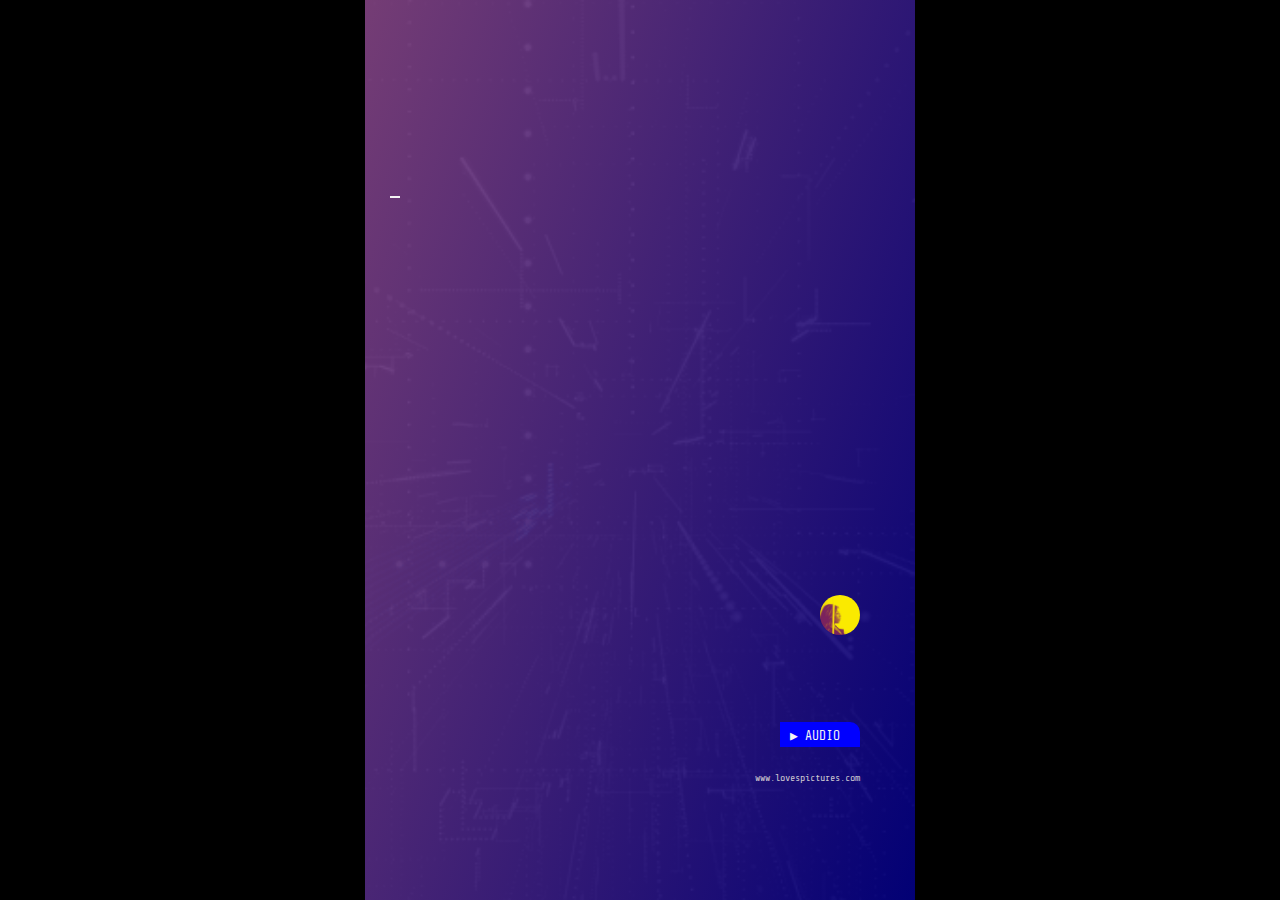
<file: text.html>
<!DOCTYPE html>
<html lang="en">

<head>
  <meta charset="UTF-8">
  <title>CodePen - JudithRicketts_matterBot_Trailer_02</title>
  <link rel='stylesheet' href='https://fonts.googleapis.com/css?family=Source+Code+Pro'>
  <link rel='stylesheet' href='https://cdnjs.cloudflare.com/ajax/libs/twitter-bootstrap/4.0.0-beta.2/css/bootstrap.css'>
  <link rel="stylesheet" href="css/text_style.css">
 
<!--   <script src="http://ajax.googleapis.com/ajax/libs/jquery/1.4.2/jquery.min.js"></script> -->
<!--   <script defer src="js/jquery.js"></script> -->
  <script defer src="js/text_style.js"></script>
  
  
  <link rel="icon" type="image/png" href="img/favicon.ico">
</head>

<body>
  <!-- partial:index.partial.html -->
  <html>

  <body>
    <title> Judith Ricketts matterBot trailer</title>
    <meta name="viewport" content="width=device-width, initial-scale=1">


    <div class="container">
      <div class="output" id="output">
        <h1 class="cursor"></h1>
        <p></p>
      </div>
    </div>

    <img class="img" src="img/JudithRicketts.jpg" alt="JudithRicketts Profile picture">
    <!-- <button class="button button4">play</button> -->

    <!-- play pause audio -->
    <audio id="track">
      <source src="component\matterBotAudio.mp3" type="audio/mpeg" alt="audio text" />
    </audio>
    
    <!-- <audio id="track">
      <source src="https://assets.codepen.io/1553821/matterBotAudio.mp3" type="audio/mpeg" alt="audio text" />
    </audio>  -->

    <div id="player-container">
      <div id="play-pause" class="play">▶ audio </div>
    </div>
    <!-- play pause audio - end  -->

    <!-- Artist website -->
    <h6><a href="https://lovespictures.com/" target="_blank" alt="link to artist website"> www.lovespictures.com </h6>
  </body>




</body>

</html>
</file>
<file: css/text_style.css>
@import url(https://fonts.googleapis.com/css?family=Share+Tech+Mono);
html {
  background-color: #000;
  display: flex;
  justify-content: center;
  align-items: center;
}

/* reset page   */
* {
  margin: 0;
  padding: 0;
  box-sizing: border-box;
}

:root {
  --color-white: #f3f3f3;
  /* text   */
  --color-blue: #0000ff;
  /* button */
  --color-grey: #cac6cf;
  /* link   */
}

*,
*:before,
*:after {
  margin: 0;
  padding: 0;
  box-sizing: border-box;
}

body {
  font-family: "Share Tech Mono", monospace;
  color: var(--color-white);
  margin: 0;

  content: "";
  position: absolute;
  top: 0;
  max-width: 550px;

  /* displlay with */
  height: 100%;
  width: 100%;
  z-index: -1;
  background: var(--color-darkblue);
  background-image: linear-gradient(
      290deg,
      rgba(2, 0, 123, 0.95),
      rgba(123, 64, 123, 0.95)
    ),
    url(/img/background.gif);
  background-size: cover;
  background-repeat: no-repeat;
  background-position: center;
}

/* main text */
.output {
  margin: 0% 4% 0% 4%;
  /* position */
  font-family: "Share Tech Mono", monospace;
  color: var(--color-white);
  position: absolute;
}
.output h1 {
  font-size: 20px;
  font-weight: 500;
}

/* Cursor Styling - text */
.cursor::after {
  content: "";
  display: inline-block;
  margin-left: 3px;
  background-color: var(--color-white);
  animation-name: blink;
  animation-duration: 0.8s;
  /*speed of the blinking */
  animation-iteration-count: infinite;
}

/* container for the main text*/
.container {
  padding: 0px;
  top: 20vh;
  /* from the top of the area */
  position: absolute;
  height: 300px;
  width: 100%;
}

/* cursor - size */
h1.cursor::after {
  height: 2px;
  width: 10px;
}

p.cursor::after {
  height: 2px;
  width: 10px;
}

@keyframes blink {
  0% {
    opacity: 1;
  }
  49% {
    opacity: 1;
  }
  50% {
    opacity: 0;
  }
  100% {
    opacity: 0;
  }
}
/*end main-text */
/* profile image*/
img {
  height: 40px;
  width: auto;
  border-radius: 50%;
  right: 10%;
  bottom: 29.5%;
  /* from the bottome */
  position: absolute;
  transform: scaleX(-1);
}

p {
  font-size: 18px;
}

/* copyright text */
h6,
a {
  font-size: 10px;
  position: absolute;
  right: 10%;
  bottom: 12%;
  /* from the bottome */
  color: var(--color-grey);
  text-decoration: none;
  font-family: "Share Tech Mono", monospace;
}

/* play // pause button */
#player-container #play-pause {
  cursor: pointer;
  height: 25px;
  /*button size */
  width: 80px;
  /*button size */
  padding: 4px 2px 4px 10px;
  /*button text */
  border-radius: 0px 10px 0px 0px;
  /*button shape */
  background-color: var(--color-blue);
  position: absolute;
  right: 10%;
  bottom: 17%;
  /* from the bottome */
  font-family: "Share Tech Mono", monospace;
  text-transform: uppercase;
  color: var(--color-white);
  font-size: 13px;
  text-decoration: none;
}
</file>
